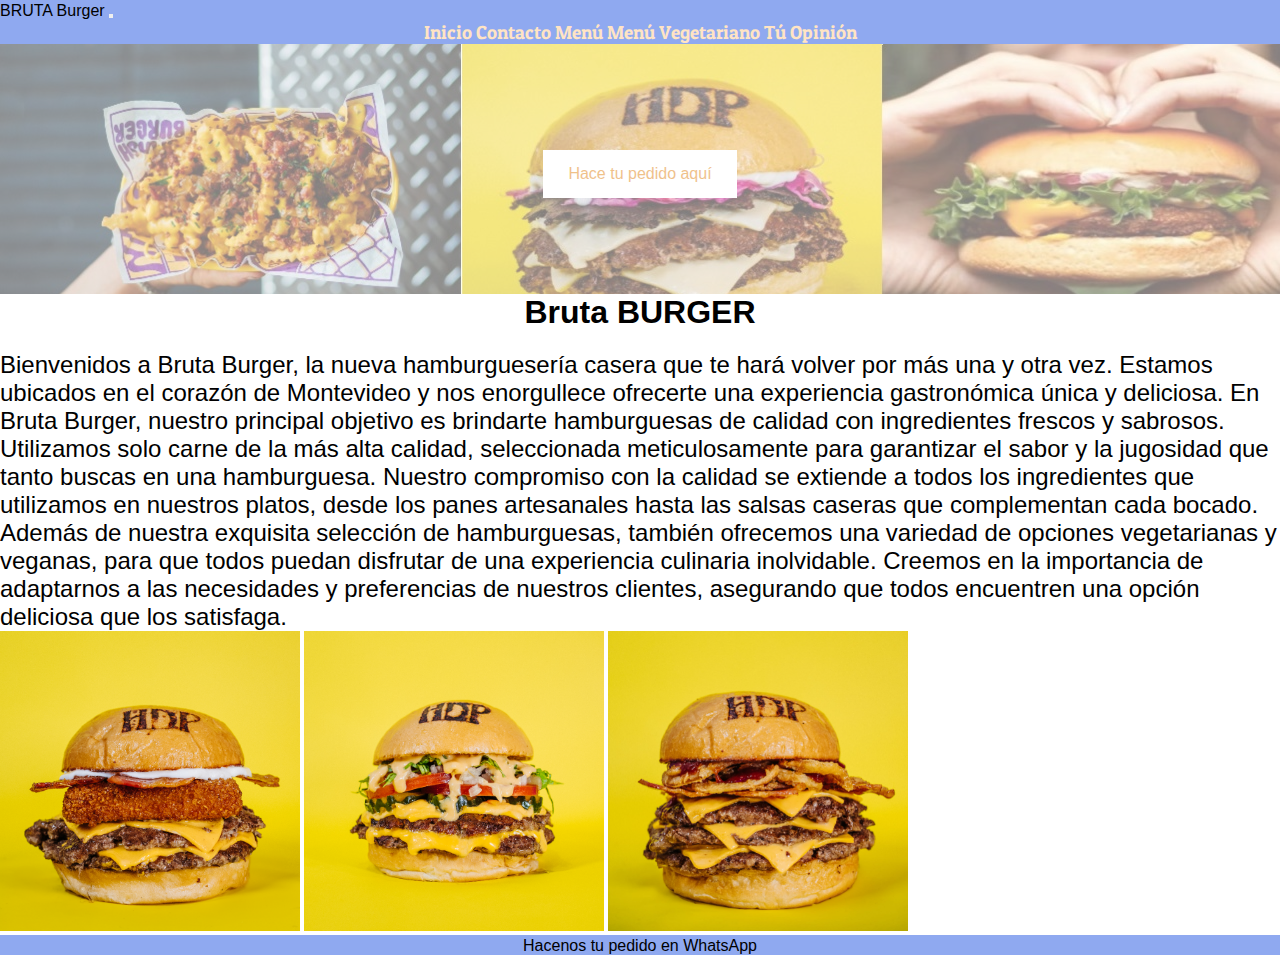
<file: index.html>
<!DOCTYPE html>
<html lang="es">
  <head>
    <meta charset="UTF-8" />
    <meta name="viewport" content="width=device-width, initial-scale=1.0" />
    <title>Inicio - Burta Burger</title>
    <!--BOOT LINK-->
    <link href="https://cdn.jsdelivr.net/npm/bootstrap@5.3.2/dist/css/bootstrap.min.css" rel="stylesheet" integrity="sha384-T3c6CoIi6uLrA9TneNEoa7RxnatzjcDSCmG1MXxSR1GAsXEV/Dwwykc2MPK8M2HN" crossorigin="anonymous"/>
    <!--CSS LINK-->
    <link rel="stylesheet" href="../css/estilo.css">
    <meta name="description" content="En nuestra hamburguesería casera encontrarás sabores únicos y smash hamburguesas preparadas con ingredientes frescos y de calidad. ¡Ven y disfruta de la mejor comida rápida hecha con amor y pasión por la gastronomía">
    <meta name="keywords" content="hamburguesa smash caliadad precio carne vegetariana papas cambos rico">
  </head>
  <body class="container">
    <header>
        <nav class="navbar navbar-expand-lg encabezado">
            <div class="container-fluid">
              <a class="navbar-brand" href="#">BRUTA Burger</a>
              <button class="navbar-toggler" type="button" data-bs-toggle="collapse" data-bs-target="#navbarNav" aria-controls="navbarNav" aria-expanded="false" aria-label="Toggle navigation">
                <span class="navbar-toggler-icon"></span>
              </button>
              <div class="collapse navbar-collapse" id="navbarNav">
                <ul class="navbar-nav ms-auto menuNav">
                  <li class="nav-item"><a class="nav-link active" aria-current="page" href="../index.html">Inicio</a></li>
                  <li class="nav-item"><a class="nav-link" href="paginas/contacto.html">Contacto</a></li>
                  <li class="nav-item"><a class="nav-link" href="paginas/menu.html">Menú</a></li>
                  <li class="nav-item"><a class="nav-link" href="paginas/vegetariano.html">Menú Vegetariano</a></li>
                  <li class="nav-item"><a class="nav-link" href="paginas/opinion.html">Tú Opinión</a>
                  </li>
                </ul>
              </div>
            </div>
          </nav>
    </header>
    <section class="banner">
      <a class="button" href="https://w.app/brutaBURGER">Hace tu pedido aquí</a>
    </section>
    <section class="text-center">
      <h1>Bruta BURGER</h1>
      <br />
      <p>
        Bienvenidos a Bruta Burger, la nueva hamburguesería casera que te hará
        volver por más una y otra vez. Estamos ubicados en el corazón de
        Montevideo y nos enorgullece ofrecerte una experiencia gastronómica
        única y deliciosa.
        En Bruta Burger, nuestro principal objetivo es brindarte hamburguesas de
        calidad con ingredientes frescos y sabrosos. Utilizamos solo carne de la
        más alta calidad, seleccionada meticulosamente para garantizar el sabor
        y la jugosidad que tanto buscas en una hamburguesa. Nuestro compromiso
        con la calidad se extiende a todos los ingredientes que utilizamos en
        nuestros platos, desde los panes artesanales hasta las salsas caseras
        que complementan cada bocado.
      
        Además de nuestra exquisita selección de hamburguesas, también ofrecemos
        una variedad de opciones vegetarianas y veganas, para que todos puedan
        disfrutar de una experiencia culinaria inolvidable. Creemos en la
        importancia de adaptarnos a las necesidades y preferencias de nuestros
        clientes, asegurando que todos encuentren una opción deliciosa que los
        satisfaga.
        
      </p>
    </section>
    <div class="text-center">
      <img class="imgBurger img-fluid" src="../assets/img/b1.blob" alt="Hamburguesa con medallon de provolone" />
      <img class="imgBurger img-fluid" src="../assets/img/b2" alt="Hamburguesa casera con cheddar y vegetales" />
      <img class="imgBurger img-fluid" src="../assets/img/b3.blob" alt="Hamburguesa con cheddar, panceta y cebolla crispy" />
    </div>

    <footer>
      <a href="https://w.app/brutaBURGER">Hacenos tu pedido en WhatsApp</a>
    </footer>

    <script src="https://cdn.jsdelivr.net/npm/bootstrap@5.3.2/dist/js/bootstrap.bundle.min.js"
      integrity="sha384-C6RzsynM9kWDrMNeT87bh95OGNyZPhcTNXj1NW7RuBCsyN/o0jlpcV8Qyq46cDfL"
      crossorigin="anonymous"></script>
  </body>
</html>
</file>
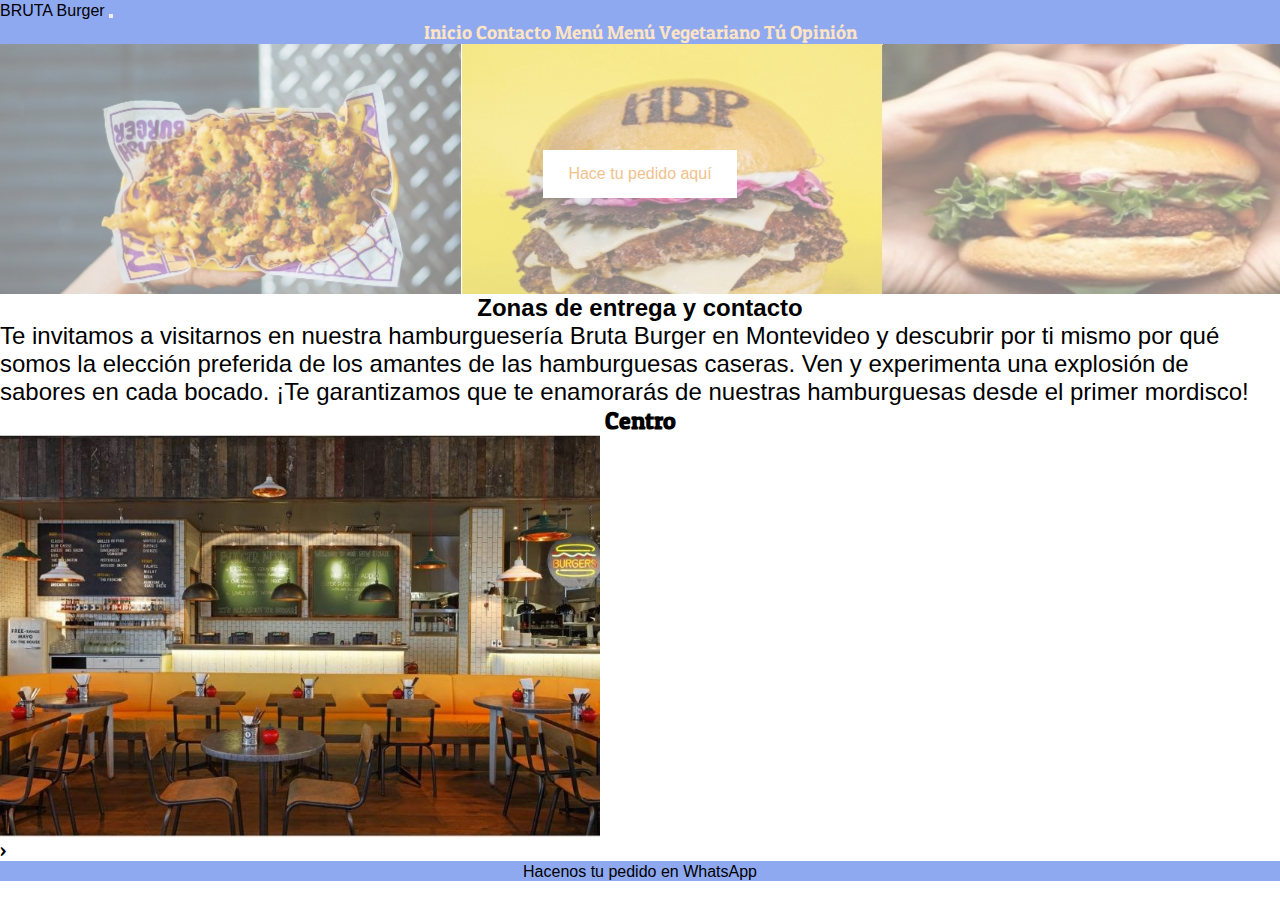
<file: paginas/contacto.html>
<!DOCTYPE html>
<html lang="es">
  <head>
    <meta charset="UTF-8" />
    <meta name="viewport" content="width=device-width, initial-scale=1.0" />
    <title>Contacto - Burta Burger</title>
    <!--BOOT LINK-->
    <link href="https://cdn.jsdelivr.net/npm/bootstrap@5.3.2/dist/css/bootstrap.min.css" rel="stylesheet" integrity="sha384-T3c6CoIi6uLrA9TneNEoa7RxnatzjcDSCmG1MXxSR1GAsXEV/Dwwykc2MPK8M2HN" crossorigin="anonymous"/>
    <!--CSS LINK-->
    <link rel="stylesheet" href="../css/estilo.css">
    <meta name="description" content="Hamburguesria casera ubicada en el centro con delivery en todo montevideo. Podes encontrarnos en pedido ya si estas en la zona o por whatsapp">
    <meta name="keywords" content="hamburguesa smash caliadad precio carne vegetariana papas cambos rico">
  </head>
  <body class="container">
    <header>
        <nav class="navbar navbar-expand-lg encabezado">
            <div class="container-fluid">
              <a class="navbar-brand" href="#">BRUTA Burger</a>
              <button class="navbar-toggler" type="button" data-bs-toggle="collapse" data-bs-target="#navbarNav" aria-controls="navbarNav" aria-expanded="false" aria-label="Toggle navigation">
                <span class="navbar-toggler-icon"></span>
              </button>
              <div class="collapse navbar-collapse" id="navbarNav">
                <ul class="navbar-nav ms-auto menuNav">
                  <li class="nav-item"><a class="nav-link active" aria-current="page" href="../index.html">Inicio</a></li>
                  <li class="nav-item"><a class="nav-link" href="contacto.html">Contacto</a></li>
                  <li class="nav-item"><a class="nav-link" href="menu.html">Menú</a></li>
                  <li class="nav-item"><a class="nav-link" href="vegetariano.html">Menú Vegetariano</a></li>
                  <li class="nav-item"><a class="nav-link" href="opinion.html">Tú Opinión</a>
                  </li>
                </ul>
              </div>
            </div>
          </nav>
    </header>
    <section class="banner">
      <a class="button" href="https://w.app/brutaBURGER">Hace tu pedido aquí</a>
    </section>
    <section class="text-center">
      <main>
        <h2>Zonas de entrega y contacto</h2>
        <p>
          Te invitamos a visitarnos en nuestra hamburguesería Bruta Burger en
          Montevideo y descubrir por ti mismo por qué somos la elección
          preferida de los amantes de las hamburguesas caseras. Ven y
          experimenta una explosión de sabores en cada bocado. ¡Te garantizamos
          que te enamorarás de nuestras hamburguesas desde el primer mordisco!
        </p>

        <h3>Centro</h3>
        <div class="row">
            <div class="col-xl-6 col-md-6 col-sm-12">
              <img
                class="localCentro img-fluid"
                src="../assets/img/localCentro.jpeg"
                alt="localCentro"
              />
            </div>
            <div class="col-xl-6 col-md-6 col-sm-12">>
              <iframe
                class="maps img-fluid "
                src="https://www.google.com/maps/embed?pb=!1m18!1m12!1m3!1d13087.723002788382!2d-56.1933575529175!3d-34.90818730560714!2m3!1f0!2f0!3f0!3m2!1i1024!2i768!4f13.1!3m3!1m2!1s0x959f81d2e8bc682d%3A0x2df66f29b1cbea54!2sJulio%20Herrera%20y%20Obes%201246%2C%2011100%20Montevideo%2C%20Departamento%20de%20Montevideo!5e0!3m2!1ses-419!2suy!4v1698102102497!5m2!1ses-419!2suy"
                width="1000"
                height="10"
                style="border: 1000px"
                allowfullscreen="maps"
                loading="lazy"
                referrerpolicy="no-referrer-when-downgrade"
              ></iframe>
            </div>
          </tr>
        </div>
      </main>
    </section>

    <footer>
      <a href="https://w.app/brutaBURGER">Hacenos tu pedido en WhatsApp</a>
    </footer>
    <script src="https://cdn.jsdelivr.net/npm/bootstrap@5.3.2/dist/js/bootstrap.bundle.min.js" integrity="sha384-C6RzsynM9kWDrMNeT87bh95OGNyZPhcTNXj1NW7RuBCsyN/o0jlpcV8Qyq46cDfL" crossorigin="anonymous"></script>
  </body>
</html>
</file>
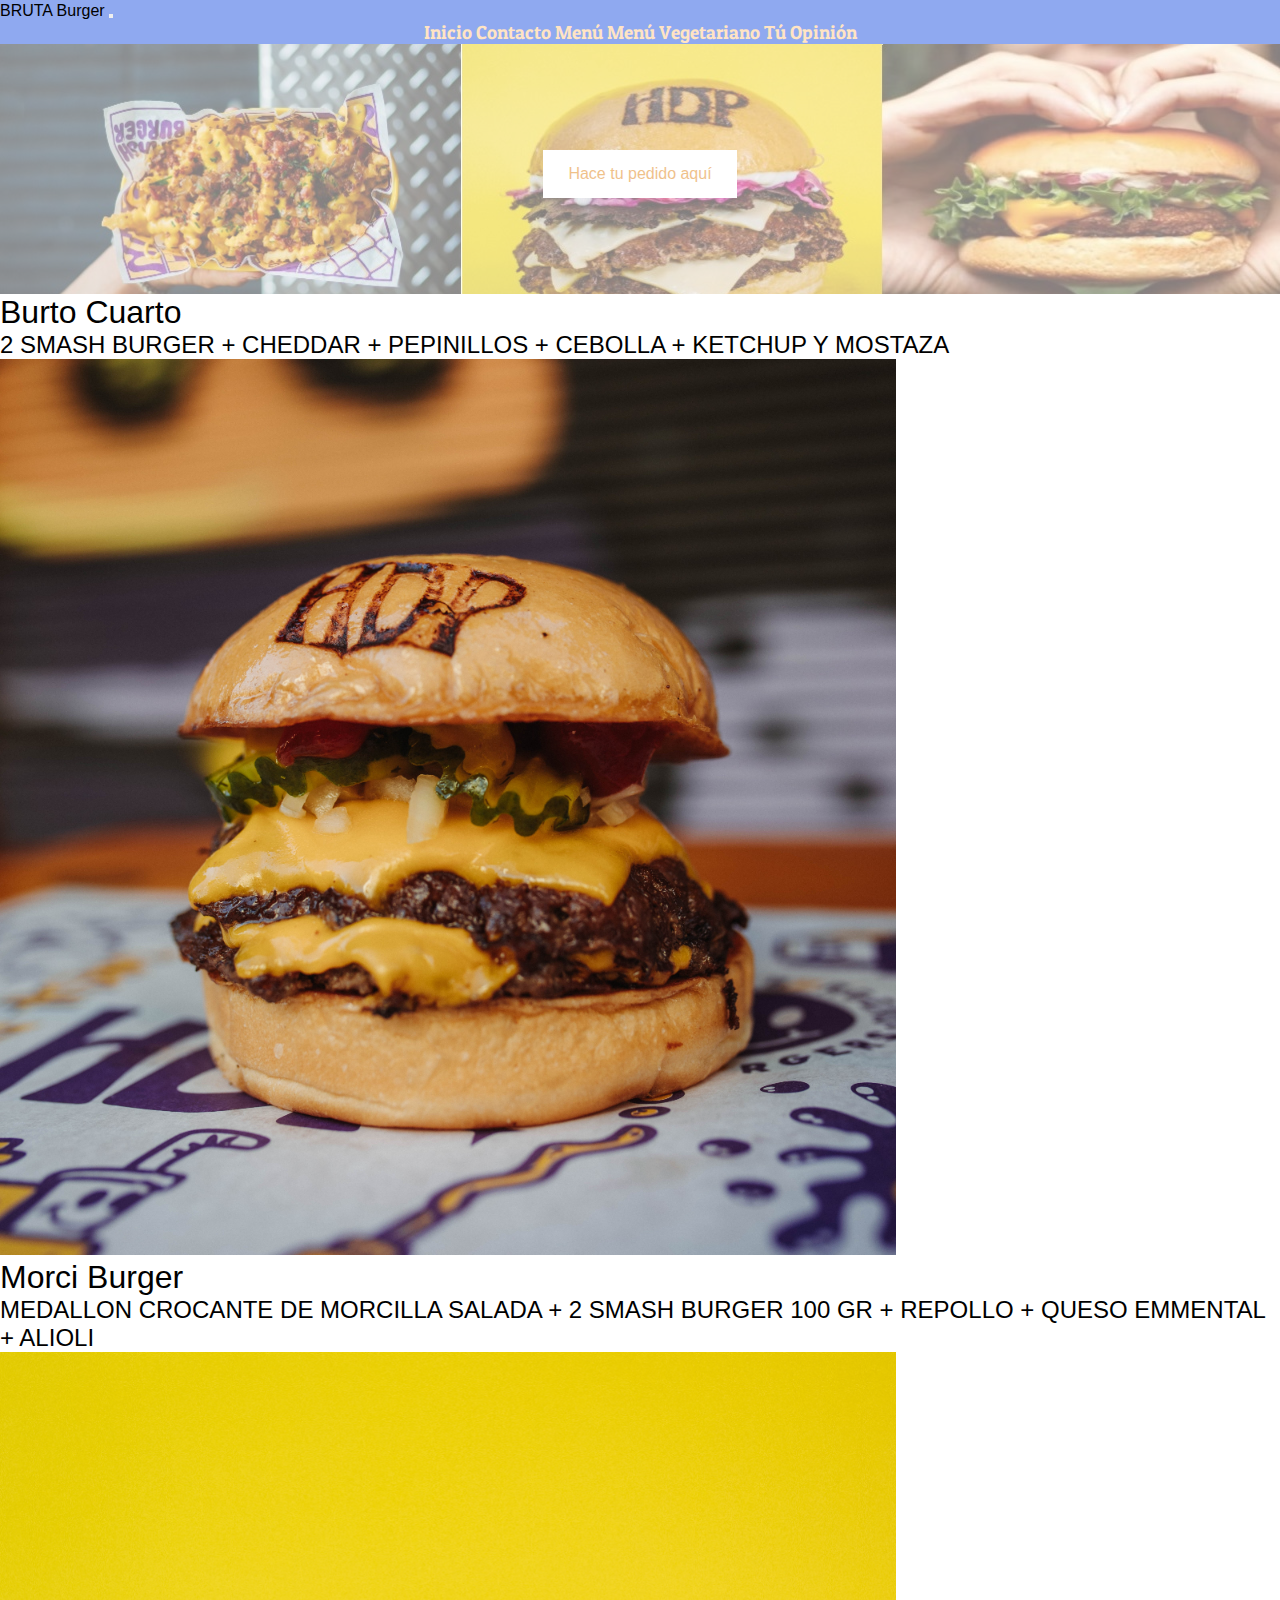
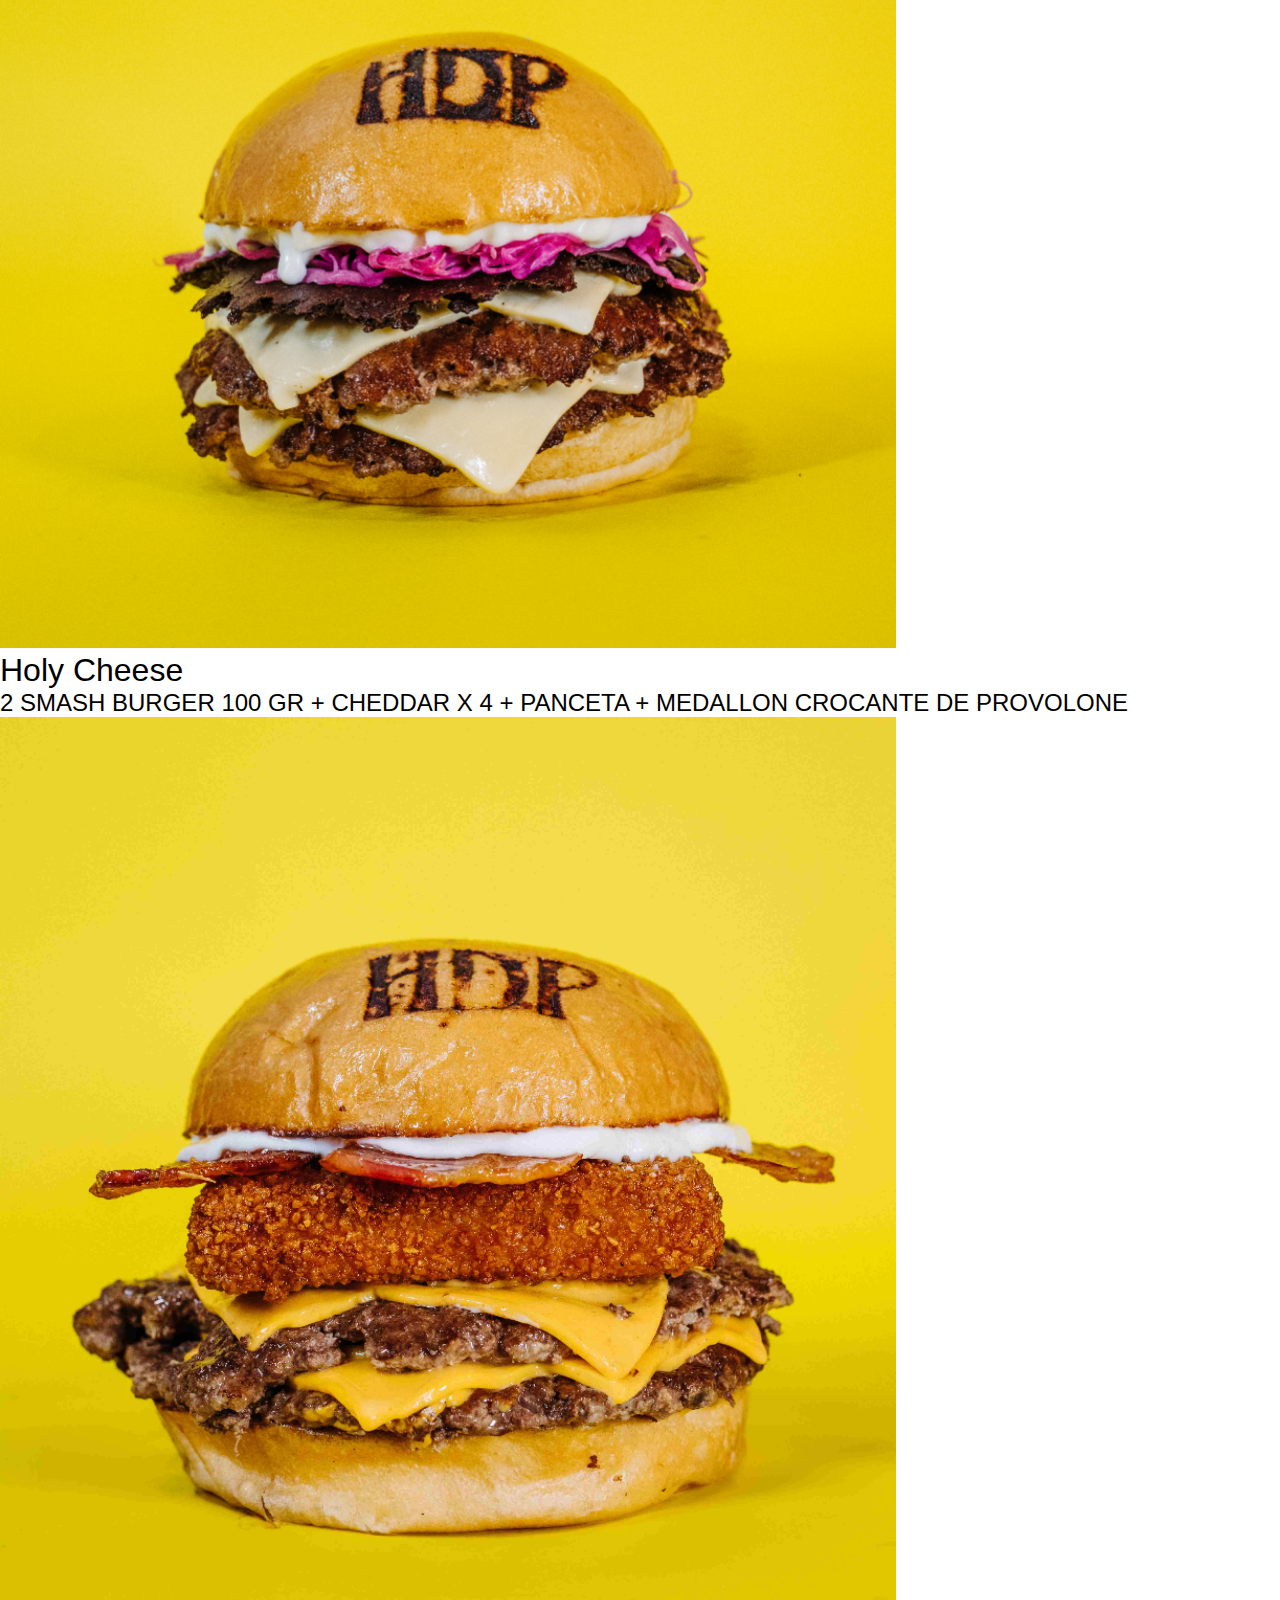
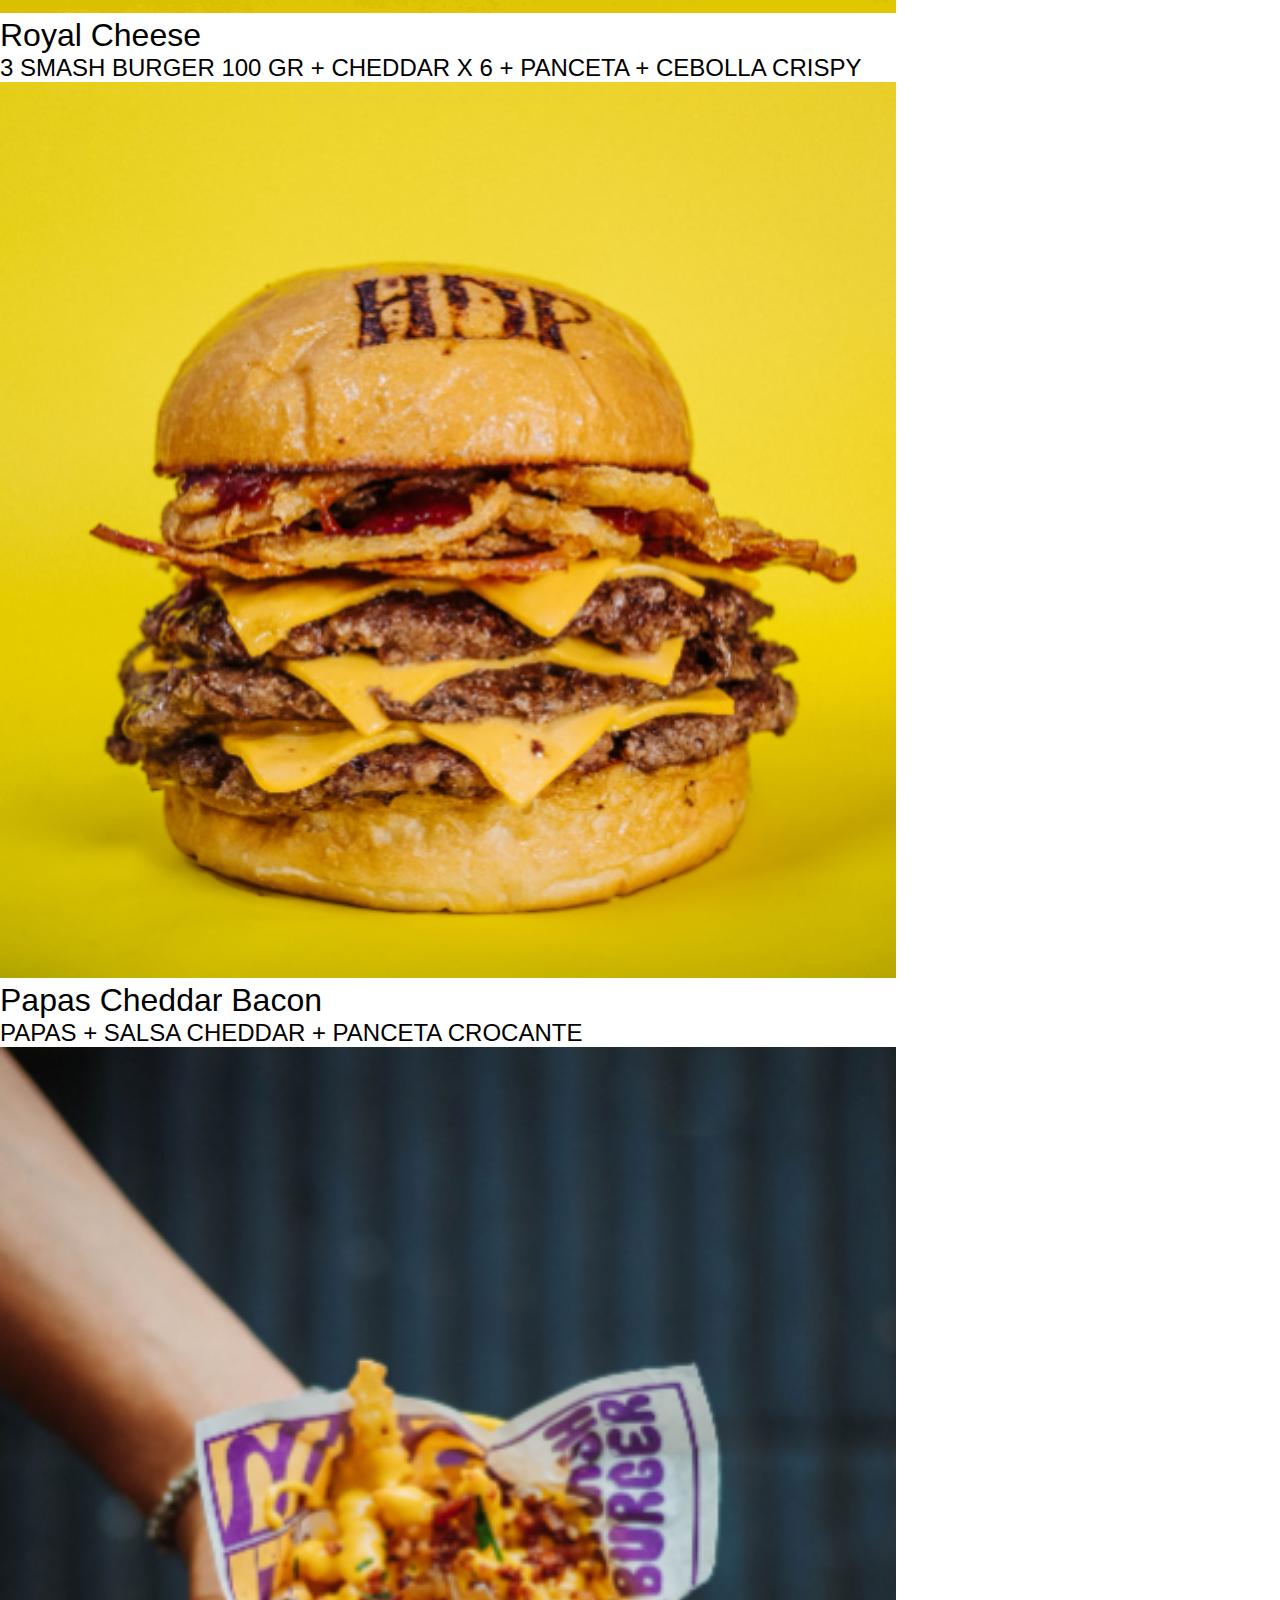
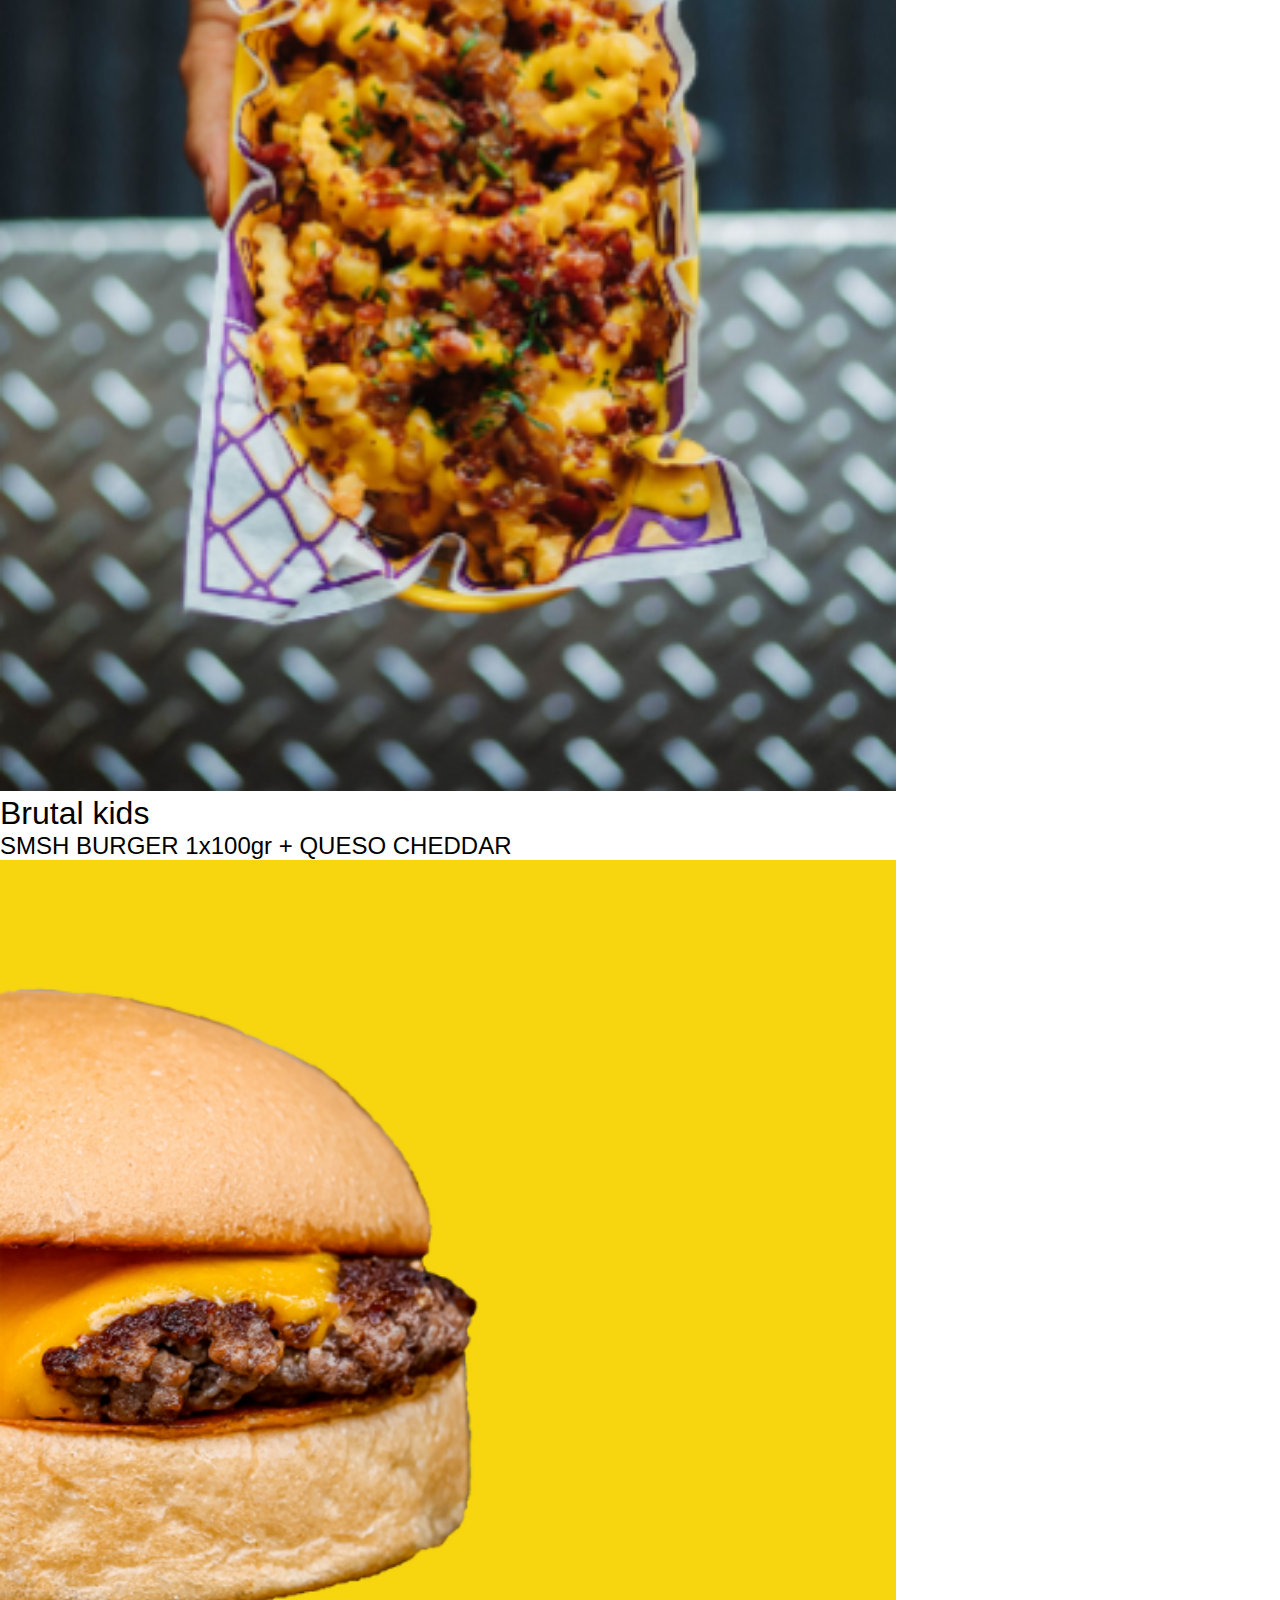
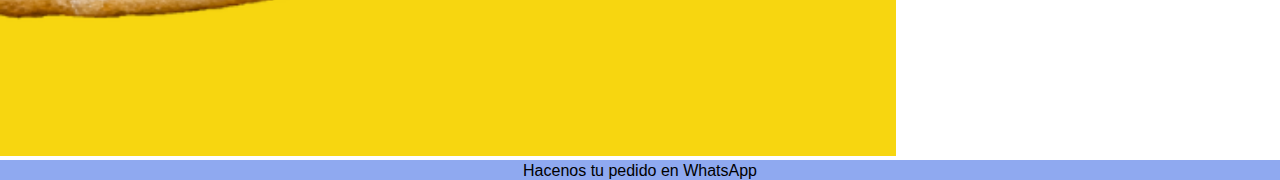
<file: paginas/menu.html>
<!DOCTYPE html>
<html lang="es">
  <head>
    <meta charset="UTF-8" />
    <meta name="viewport" content="width=device-width, initial-scale=1.0" />
    <title>Menú - Burta Burger</title>
    <!--BOOT LINK-->
    <link href="https://cdn.jsdelivr.net/npm/bootstrap@5.3.2/dist/css/bootstrap.min.css" rel="stylesheet" integrity="sha384-T3c6CoIi6uLrA9TneNEoa7RxnatzjcDSCmG1MXxSR1GAsXEV/Dwwykc2MPK8M2HN" crossorigin="anonymous"/>
    <!--CSS LINK-->
    <link rel="stylesheet" href="../css/estilo.css">
    <meta name="description" content="Hamburguesas smash caseras, papas frtias y ensaladas y menú infantil para qeu toda la familia disfrute de los sabores de la cocina uruguaya">
    <meta name="keywords" content="hamburguesa smash caliadad precio carne vegetariana papas cambos rico">
  </head>
  <body class="container">
    <header>
        <nav class="navbar navbar-expand-lg encabezado">
            <div class="container-fluid">
              <a class="navbar-brand" href="#">BRUTA Burger</a>
              <button class="navbar-toggler" type="button" data-bs-toggle="collapse" data-bs-target="#navbarNav" aria-controls="navbarNav" aria-expanded="false" aria-label="Toggle navigation">
                <span class="navbar-toggler-icon"></span>
              </button>
              <div class="collapse navbar-collapse" id="navbarNav">
                <ul class="navbar-nav ms-auto menuNav">
                  <li class="nav-item"><a class="nav-link active" aria-current="page" href="../index.html">Inicio</a></li>
                  <li class="nav-item"><a class="nav-link" href="contacto.html">Contacto</a></li>
                  <li class="nav-item"><a class="nav-link" href="menu.html">Menú</a></li>
                  <li class="nav-item"><a class="nav-link" href="vegetariano.html">Menú Vegetariano</a></li>
                  <li class="nav-item"><a class="nav-link" href="opinion.html">Tú Opinión</a>
                  </li>
                </ul>
              </div>
            </div>
          </nav>
    </header>
    <section class="banner">
      <a class="button" href="https://w.app/brutaBURGER">Hace tu pedido aquí</a>
    </section>
    
    <div class="row">
      <div class="col-xl-4 col-md-6 col-sm-12 text-center"><p class="nombre">Burto Cuarto</p></div>
      <div class="col-xl-4 col-md-6 col-sm-12 text-center"><p class="descripcion">2 SMASH BURGER + CHEDDAR + PEPINILLOS + CEBOLLA + KETCHUP Y MOSTAZA</p></div>
      <div class="col-xl-4 col-md-12 col-sm-12 text-center"><img class="imgMenu" src="../assets/img/cuarto.blob" alt="Cuarto"/></div>
    </div>

    <div class="row">
      <div class="col-xl-4 col-md-6 col-sm-12 text-center"><p class="nombre">Morci Burger</p></div>
      <div class="col-xl-4 col-md-6 col-sm-12 text-center"><p class="descripcion">MEDALLON CROCANTE DE MORCILLA SALADA + 2 SMASH BURGER 100 GR + REPOLLO + QUESO EMMENTAL + ALIOLI</p></div>
      <div class="col-xl-4 col-md-12 col-sm-12 text-center"><img class="imgMenu" src="../assets/img/morci.blob" alt="Morci Burger"/></div>
    </div>

    <div class="row">
      <div class="col-xl-4 col-md-6 col-sm-12 text-center"><p class="nombre">Holy Cheese</p></div>
      <div class="col-xl-4 col-md-6 col-sm-12 text-center"><p class="descripcion">2 SMASH BURGER 100 GR + CHEDDAR X 4 + PANCETA + MEDALLON CROCANTE DE PROVOLONE</p></div>
      <div class="col-xl-4 col-md-6 col-sm-12 text-center"><img class="imgMenu" src="../assets/img/holy.blob" alt="Holy Cheese Burger"/></div>
    </div>

    <div class="row">
      <div class="col-xl-4 col-md-6 col-sm-12 text-center"><p class="nombre">Royal Cheese</p></div>
      <div class="col-xl-4 col-md-6 col-sm-12 text-center"><p class="descripcion">3 SMASH BURGER 100 GR + CHEDDAR X 6 + PANCETA + CEBOLLA CRISPY</p></div>
      <div class="col-xl-4 col-md-6 col-sm-12 text-center"><img class="imgMenu" src="../assets/img/royal.blob" alt="Royal Cheese Burger"/></div>
    </div>

    <div class="row">
      <div class="col-xl-4 col-md-6 col-sm-12 text-center"><p class="nombre">Papas Cheddar Bacon</p></div>
      <div class="col-xl-4 col-md-6 col-sm-12 text-center"><p class="descripcion">PAPAS + SALSA CHEDDAR + PANCETA CROCANTE</p></div>
      <div class="col-xl-4 col-md-6 col-sm-12 text-center"><img class="imgMenu" src="../assets/img/bacon.blob" alt="Papas Bacon"/></div>
    </div>

    <div class="row">
      <div class="col-xl-4 col-md-6 col-sm-12 text-center"><p class="nombre">Brutal kids</p></div>
      <div class="col-xl-4 col-md-6 col-sm-12 text-center"><p class="descripcion">SMSH BURGER 1x100gr + QUESO CHEDDAR</p></div>
      <div class="col-xl-4 col-md-6 col-sm-12 text-center"><img class="imgMenu" src="../assets/img/kid.blob" alt="Brutal Kids"/></div>
    </div>
  <footer>
    <a href="https://w.app/brutaBURGER">Hacenos tu pedido en WhatsApp</a>
  </footer>
  <script src="https://cdn.jsdelivr.net/npm/bootstrap@5.3.2/dist/js/bootstrap.bundle.min.js" integrity="sha384-C6RzsynM9kWDrMNeT87bh95OGNyZPhcTNXj1NW7RuBCsyN/o0jlpcV8Qyq46cDfL" crossorigin="anonymous"></script>
  </body>
</html>
</file>
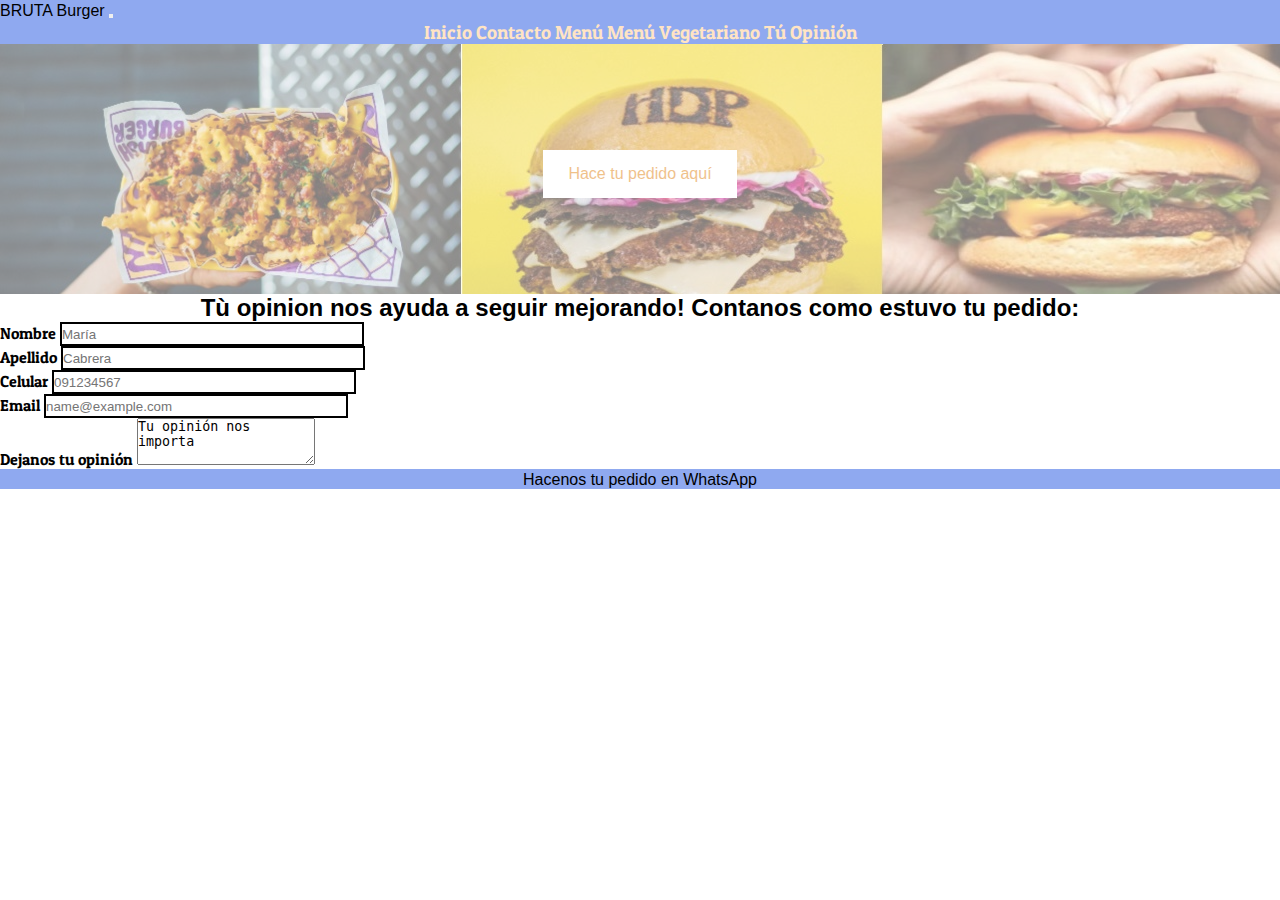
<file: paginas/opinion.html>
<!DOCTYPE html>
<html lang="es">
  <head>
    <meta charset="UTF-8" />
    <meta name="viewport" content="width=device-width, initial-scale=1.0" />
    <title>Tú Opinión - Burta Burger</title>
    <!--BOOT LINK-->
    <link href="https://cdn.jsdelivr.net/npm/bootstrap@5.3.2/dist/css/bootstrap.min.css" rel="stylesheet" integrity="sha384-T3c6CoIi6uLrA9TneNEoa7RxnatzjcDSCmG1MXxSR1GAsXEV/Dwwykc2MPK8M2HN" crossorigin="anonymous"/>
    <!--CSS LINK-->
    <link rel="stylesheet" href="../css/estilo.css">
    <meta name="description" content="En Burta burguer nos importa tú opnion, para seguir brindadno la calidad de siempre">
    <meta name="keywords" content="hamburguesa smash caliadad precio carne vegetariana papas cambos rico">
  </head>
  <body class="container">
    <header>
        <nav class="navbar navbar-expand-lg encabezado">
            <div class="container-fluid">
              <a class="navbar-brand" href="#">BRUTA Burger</a>
              <button class="navbar-toggler" type="button" data-bs-toggle="collapse" data-bs-target="#navbarNav" aria-controls="navbarNav" aria-expanded="false" aria-label="Toggle navigation">
                <span class="navbar-toggler-icon"></span>
              </button>
              <div class="collapse navbar-collapse" id="navbarNav">
                <ul class="navbar-nav ms-auto menuNav">
                  <li class="nav-item"><a class="nav-link active" aria-current="page" href="../index.html">Inicio</a></li>
                  <li class="nav-item"><a class="nav-link" href="contacto.html">Contacto</a></li>
                  <li class="nav-item"><a class="nav-link" href="menu.html">Menú</a></li>
                  <li class="nav-item"><a class="nav-link" href="vegetariano.html">Menú Vegetariano</a></li>
                  <li class="nav-item"><a class="nav-link" href="opinion.html">Tú Opinión</a>
                  </li>
                </ul>
              </div>
            </div>
          </nav>
    </header>
    <section class="banner">
      <a class="button" href="https://w.app/brutaBURGER">Hace tu pedido aquí</a>
    </section>
    <main>
      <h2>
        Tù opinion nos ayuda a seguir mejorando!
        Contanos como estuvo tu pedido:
      </h2>
      <div class="mb-3">
        <label for="exampleFormControlInput1" class="form-label">Nombre </label>
        <input type="text" class="form-control" id="exampleFormControlInput1" placeholder="María">
      </div>
      <div class="mb-3">
        <label for="exampleFormControlInput1" class="form-label">Apellido</label>
        <input type="text" class="form-control" id="exampleFormControlInput1" placeholder="Cabrera">
      </div>
      <div class="mb-3">
        <label for="exampleFormControlInput1" class="form-label">Celular</label>
        <input type="number" class="form-control" id="exampleFormControlInput1" placeholder="091234567">
      </div>
      <div class="mb-3">
        <label for="exampleFormControlInput1" class="form-label">Email</label>
        <input type="email" class="form-control" id="exampleFormControlInput1" placeholder="name@example.com">
      </div>
      <div class="mb-3">
        <label for="exampleFormControlTextarea1" class="form-label">Dejanos tu opinión</label>
        <textarea class="form-control" id="exampleFormControlTextarea1" rows="3">Tu opinión nos importa</textarea>
      </div>

  <footer>
    <a href="https://w.app/brutaBURGER">Hacenos tu pedido en WhatsApp</a>
  </footer>
  <script src="https://cdn.jsdelivr.net/npm/bootstrap@5.3.2/dist/js/bootstrap.bundle.min.js" integrity="sha384-C6RzsynM9kWDrMNeT87bh95OGNyZPhcTNXj1NW7RuBCsyN/o0jlpcV8Qyq46cDfL" crossorigin="anonymous"></script>
 </body>
 </html>
</file>
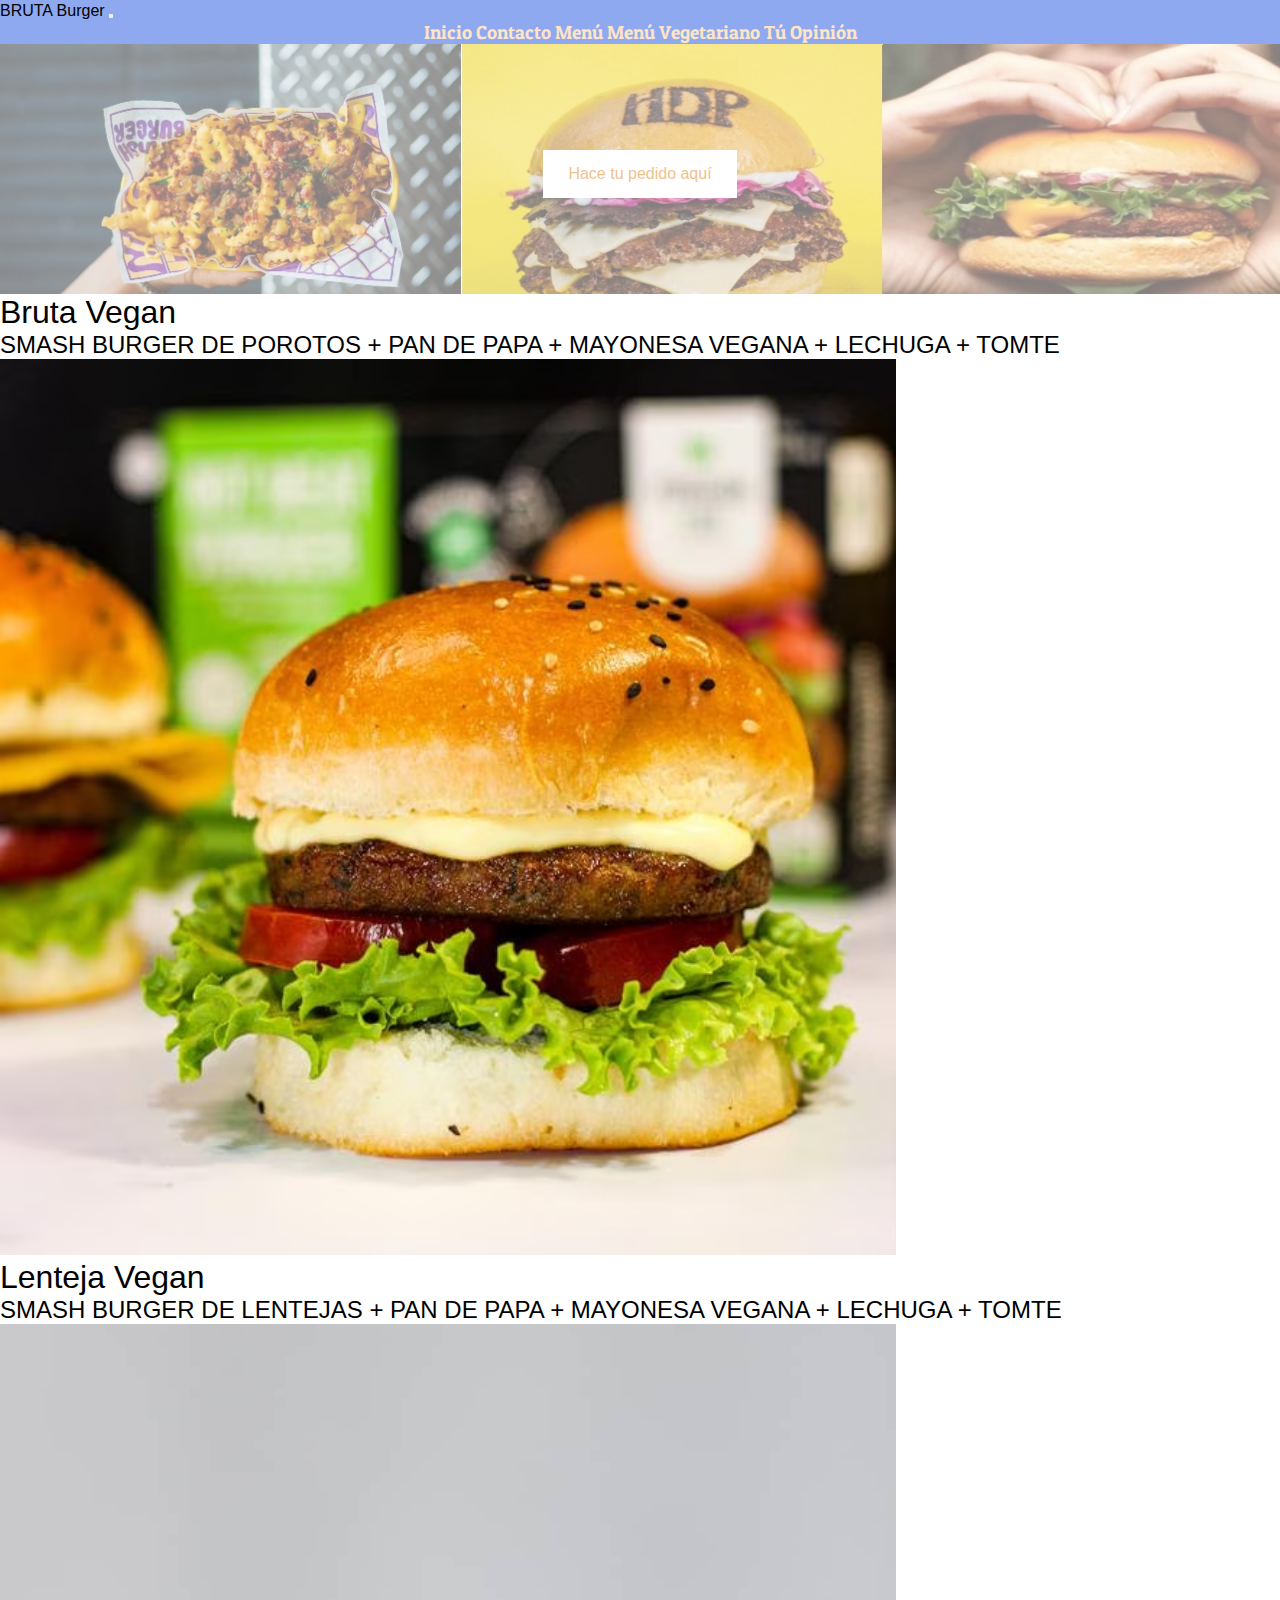
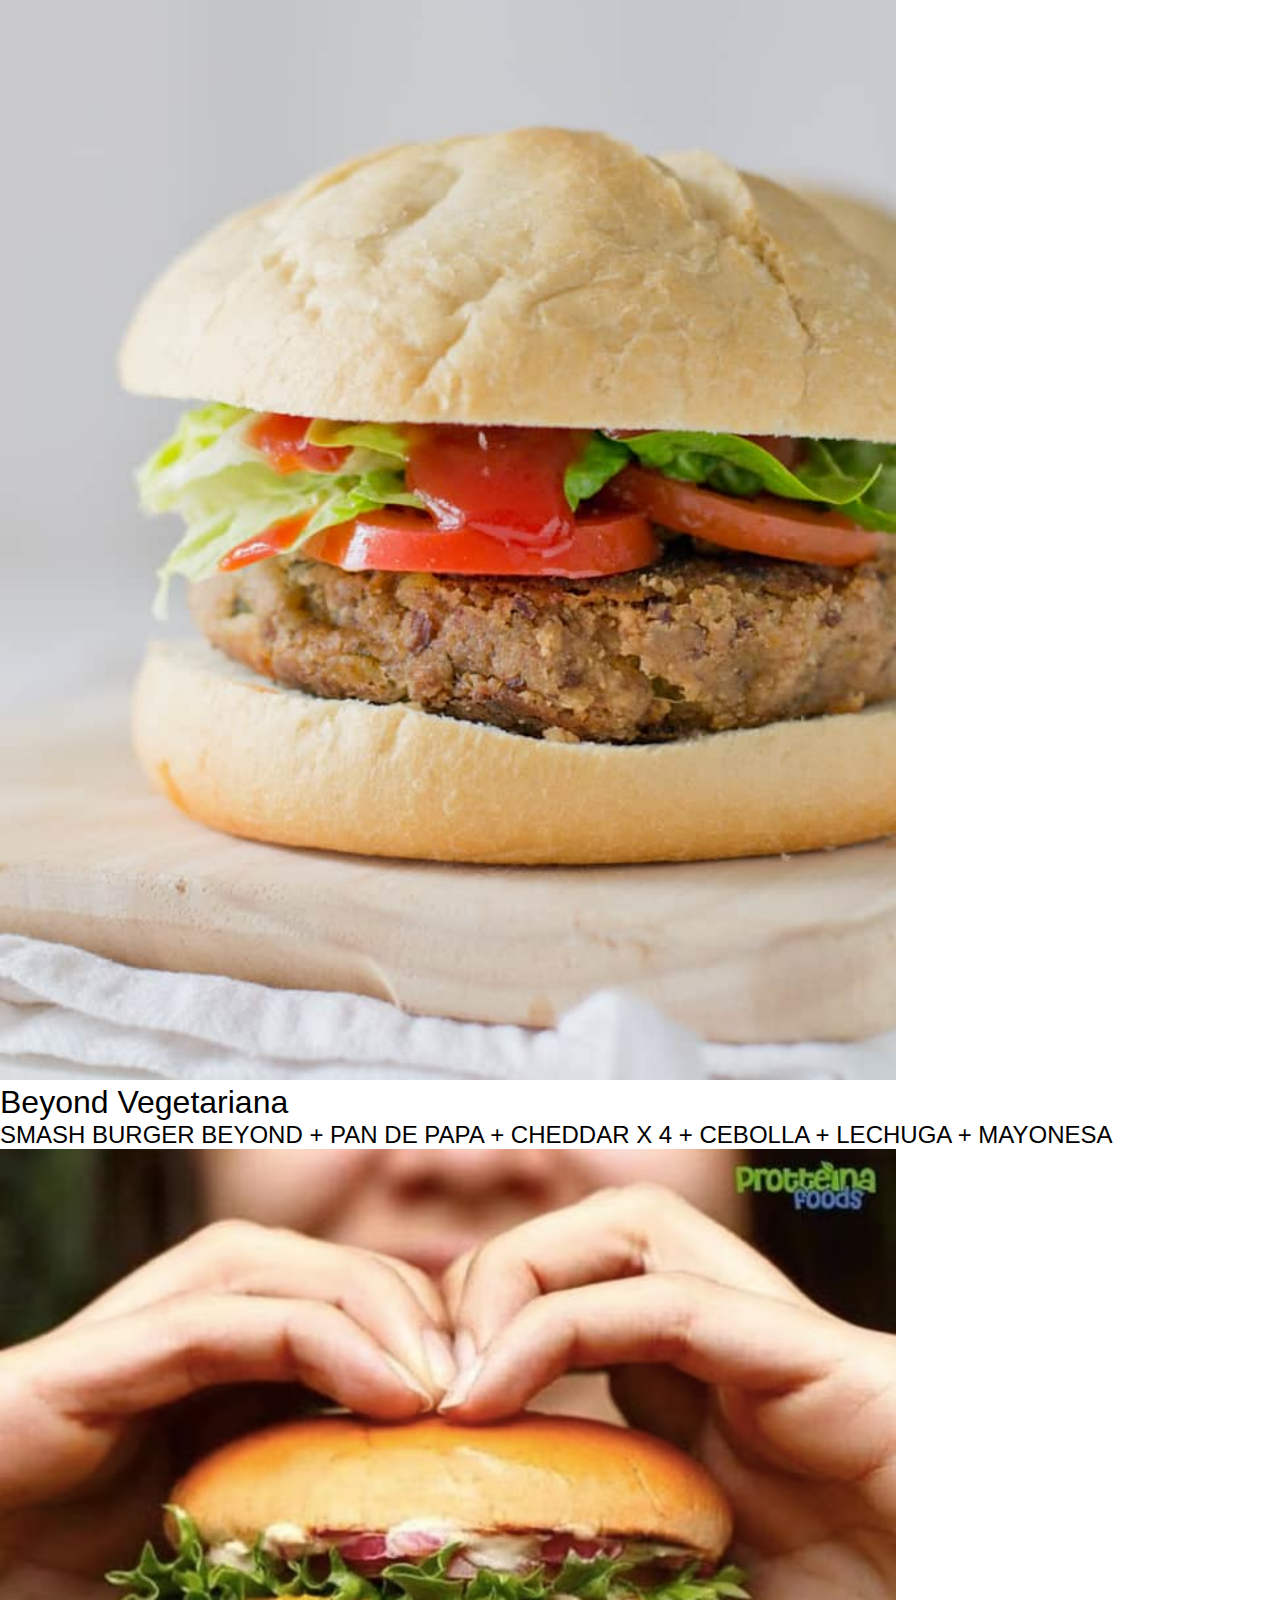
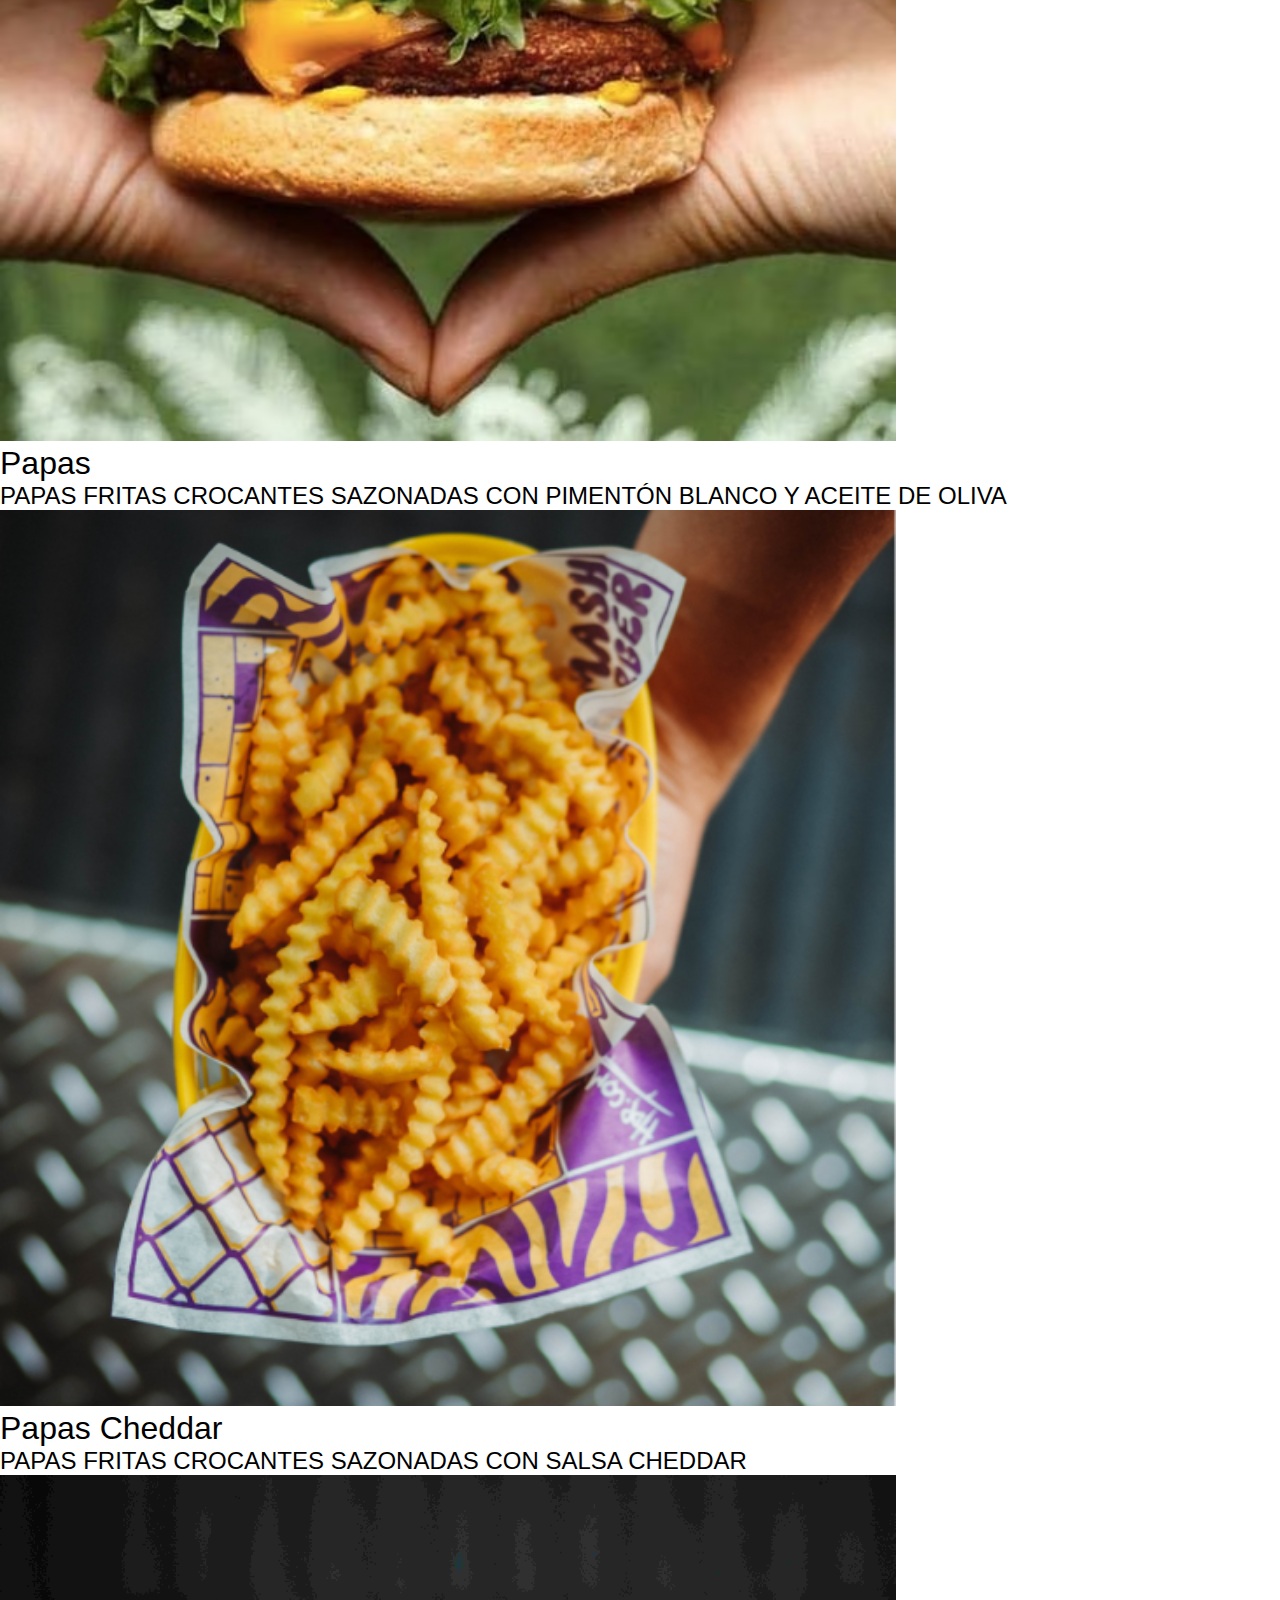
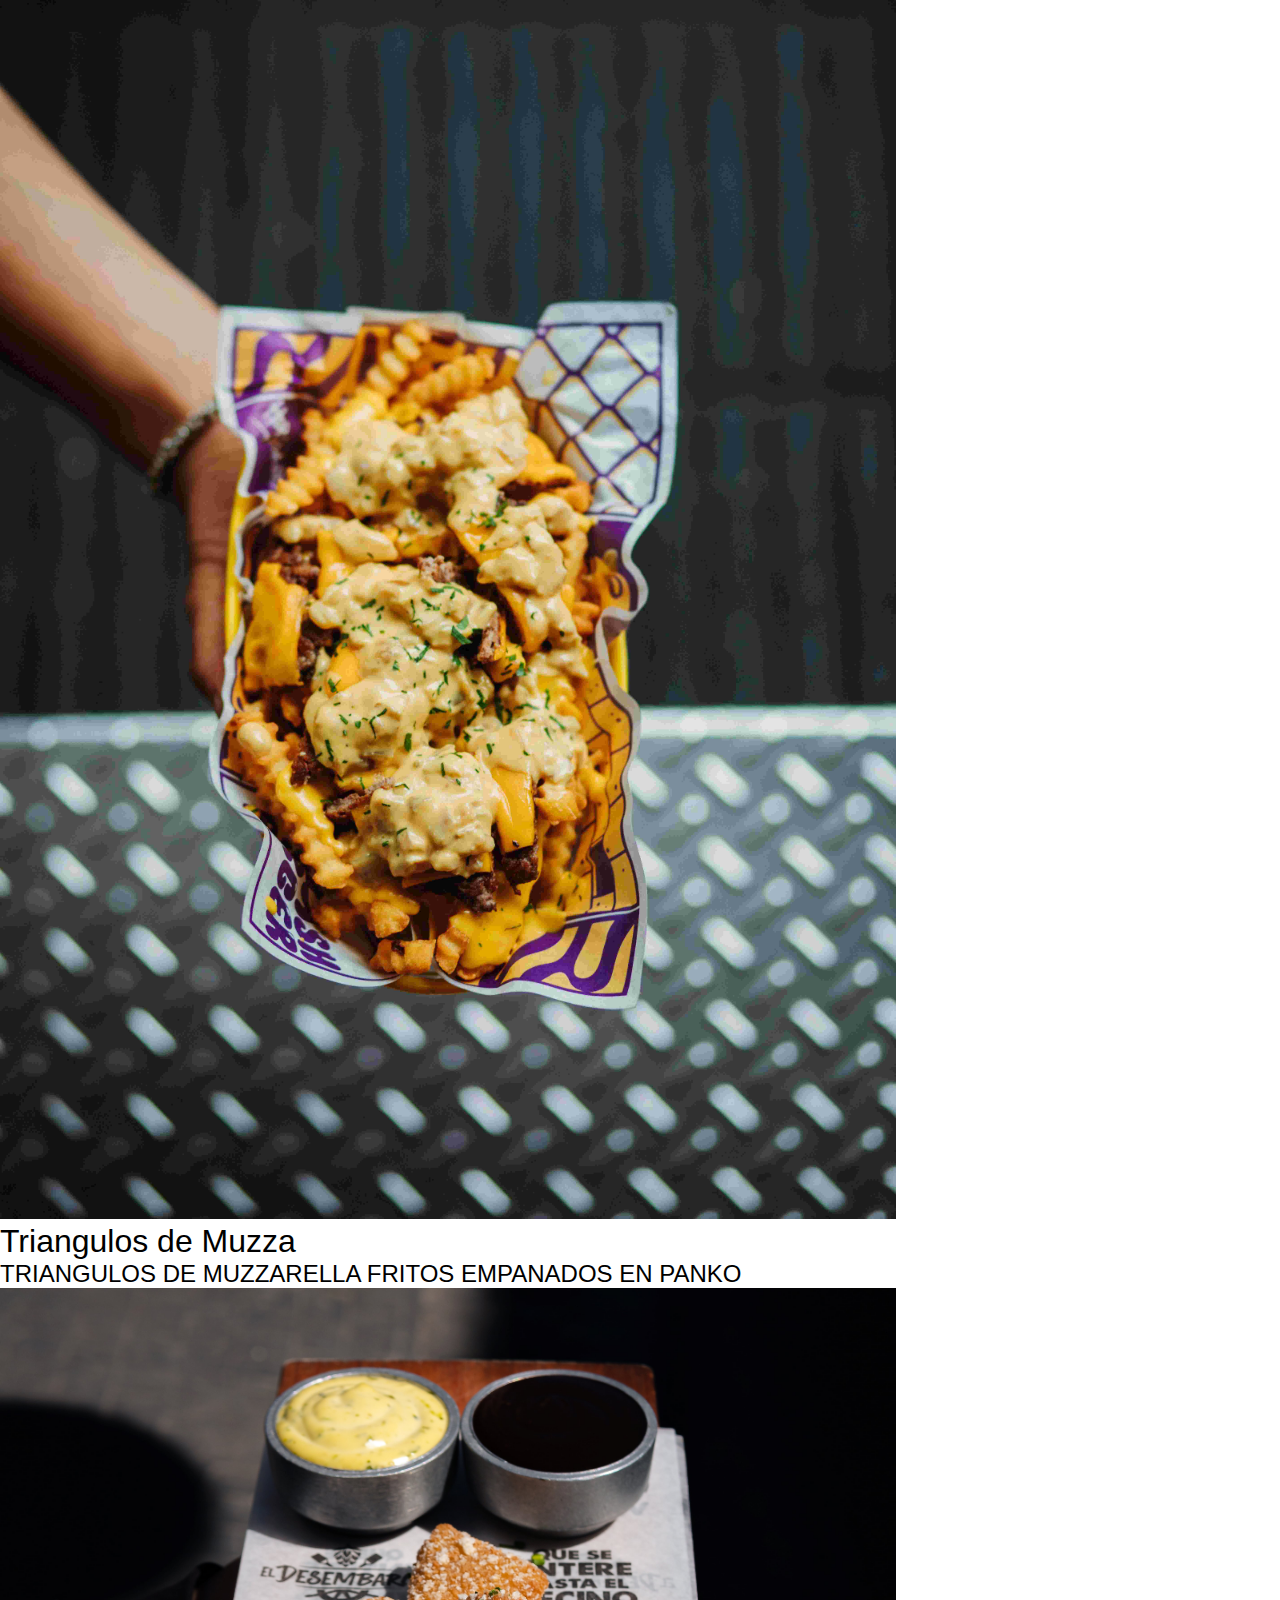
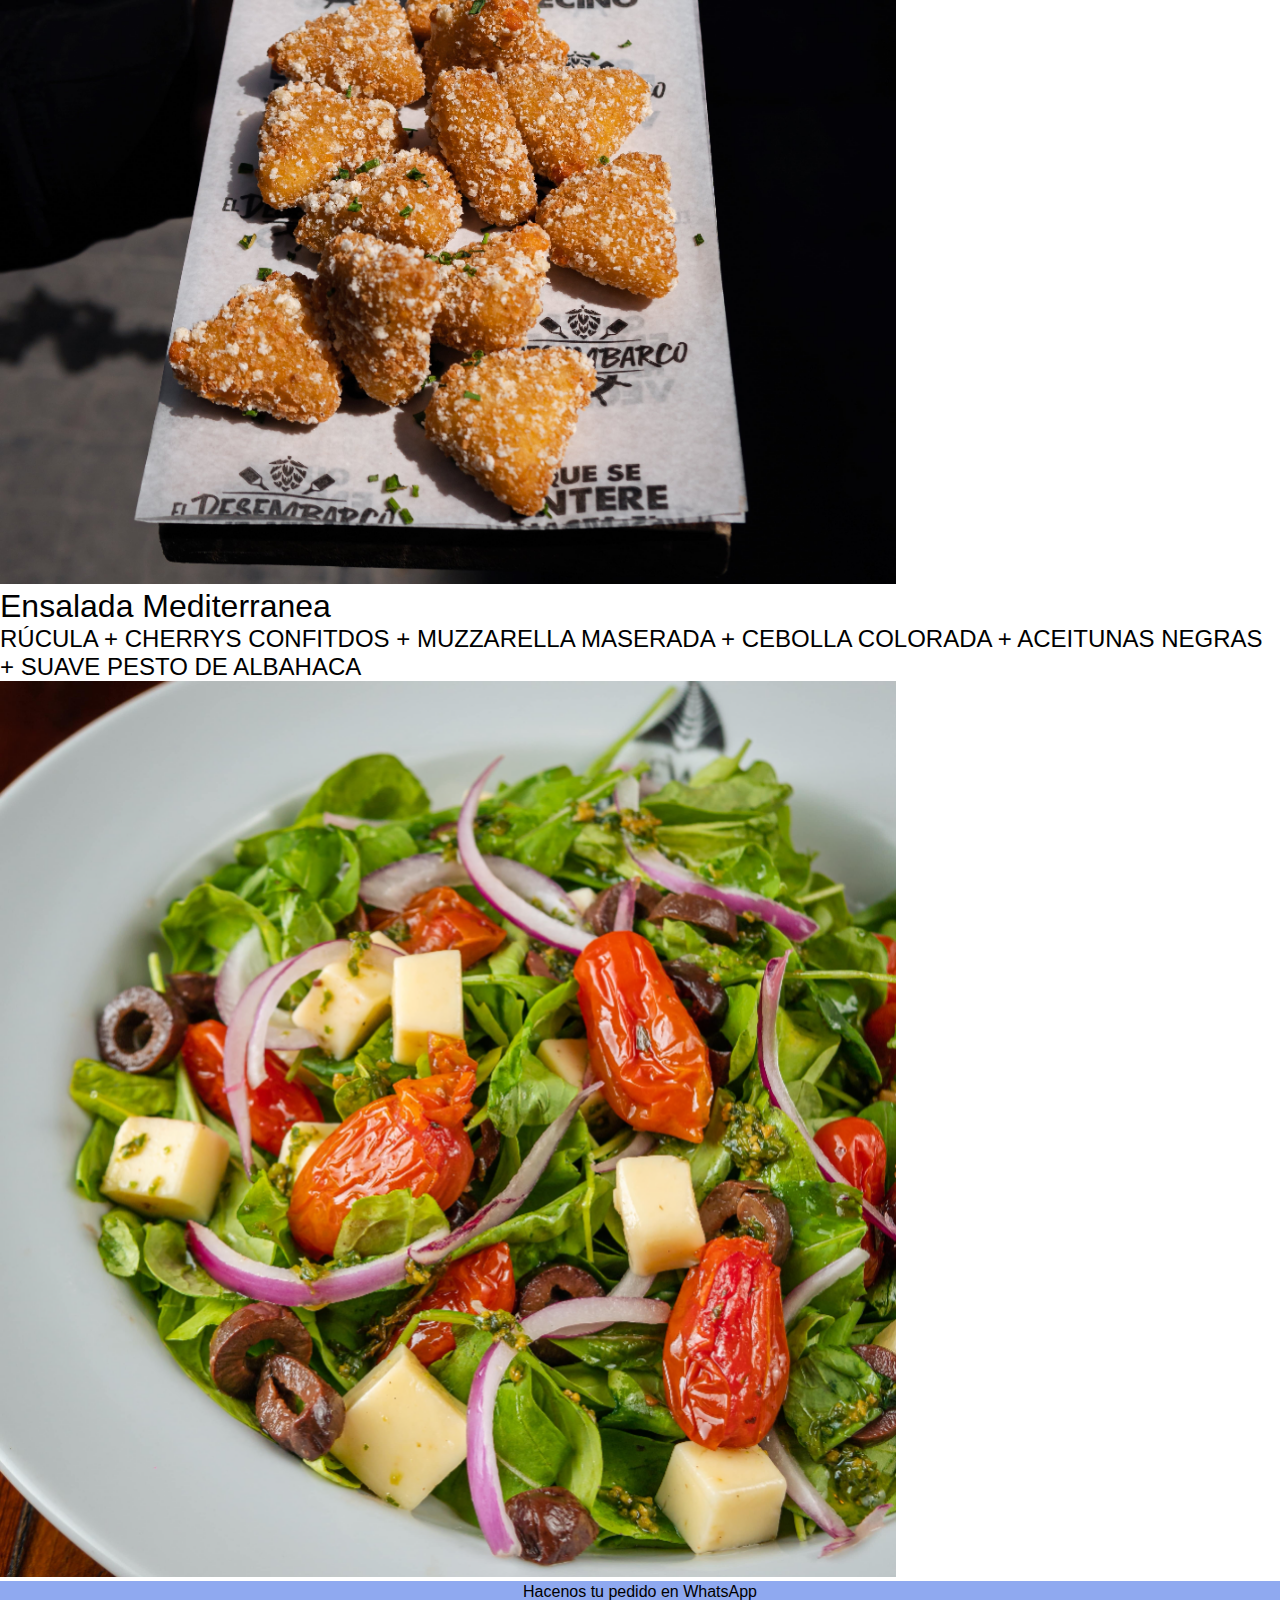
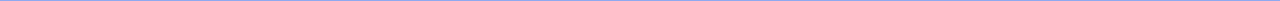
<file: paginas/vegetariano.html>
<!DOCTYPE html>
<html lang="es">
  <head>
    <meta charset="UTF-8" />
    <meta name="viewport" content="width=device-width, initial-scale=1.0" />
    <title>Menú vegeatariano - Burta Burger</title>
    <!--BOOT LINK-->
    <link href="https://cdn.jsdelivr.net/npm/bootstrap@5.3.2/dist/css/bootstrap.min.css" rel="stylesheet" integrity="sha384-T3c6CoIi6uLrA9TneNEoa7RxnatzjcDSCmG1MXxSR1GAsXEV/Dwwykc2MPK8M2HN" crossorigin="anonymous"/>
    <!--CSS LINK-->
    <link rel="stylesheet" href="../css/estilo.css">
    <meta name="description" content="Las mejores hamurguesas vegetarianas caseras, papas y ensaladas para disfrutar de los ricos sabores de la cocina uruguaya. No querras pedir en otro lugar">
    <meta name="keywords" content="hamburguesa smash caliadad precio carne vegetariana papas cambos rico">
  </head>
  <body class="container">
    <header>
        <nav class="navbar navbar-expand-lg encabezado">
            <div class="container-fluid">
              <a class="navbar-brand" href="#">BRUTA Burger</a>
              <button class="navbar-toggler" type="button" data-bs-toggle="collapse" data-bs-target="#navbarNav" aria-controls="navbarNav" aria-expanded="false" aria-label="Toggle navigation">
                <span class="navbar-toggler-icon"></span>
              </button>
              <div class="collapse navbar-collapse" id="navbarNav">
                <ul class="navbar-nav ms-auto menuNav">
                  <li class="nav-item"><a class="nav-link active" aria-current="page" href="../index.html">Inicio</a></li>
                  <li class="nav-item"><a class="nav-link" href="contacto.html">Contacto</a></li>
                  <li class="nav-item"><a class="nav-link" href="menu.html">Menú</a></li>
                  <li class="nav-item"><a class="nav-link" href="vegetariano.html">Menú Vegetariano</a></li>
                  <li class="nav-item"><a class="nav-link" href="opinion.html">Tú Opinión</a>
                  </li>
                </ul>
              </div>
            </div>
          </nav>
    </header>
    <section class="banner">
      <a class="button" href="https://w.app/brutaBURGER">Hace tu pedido aquí</a>
    </section>

    <div class="row">
      <div class="col-xl-4 col-md-6 col-sm-12 text-center"><p class="nombre">Bruta Vegan</p></div>
      <div class="col-xl-4 col-md-6 col-sm-12 text-center"><p class="descripcion">SMASH BURGER DE POROTOS + PAN DE PAPA + MAYONESA VEGANA + LECHUGA + TOMTE</p></div>
      <div class="col-xl-4 col-md-12 col-sm-12 text-center"><img class="imgMenu" src="../assets/img/vegan.avif" alt="Vegan"/></div>
    </div>

    <div class="row">
      <div class="col-xl-4 col-md-6 col-sm-12 text-center"><p class="nombre">Lenteja Vegan</p></div>
      <div class="col-xl-4 col-md-6 col-sm-12 text-center"><p class="descripcion">SMASH BURGER DE LENTEJAS + PAN DE PAPA + MAYONESA VEGANA + LECHUGA + TOMTE</p></div>
      <div class="col-xl-4 col-md-12 col-sm-12 text-center"><img class="imgMenu" src="../assets/img/vege.jpg" alt="Vegan Lentejas"/></div>
    </div>

    <div class="row">
      <div class="col-xl-4 col-md-6 col-sm-12 text-center"><p class="nombre">Beyond Vegetariana</p></div>
      <div class="col-xl-4 col-md-6 col-sm-12 text-center"><p class="descripcion">SMASH BURGER BEYOND + PAN DE PAPA + CHEDDAR X 4 + CEBOLLA + LECHUGA + MAYONESA</p></div>
      <div class="col-xl-4 col-md-6 col-sm-12 text-center"><img class="imgMenu" src="../assets/img/beyond.avif" alt="Beyond Vegetariana"/></div>
    </div>

    <div class="row">
      <div class="col-xl-4 col-md-6 col-sm-12 text-center"><p class="nombre">Papas</p></div>
      <div class="col-xl-4 col-md-6 col-sm-12 text-center"><p class="descripcion">PAPAS FRITAS CROCANTES SAZONADAS CON PIMENTÓN BLANCO Y ACEITE DE OLIVA</p></div>
      <div class="col-xl-4 col-md-6 col-sm-12 text-center"><img class="imgMenu" src="../assets/img/PAPA.blob" alt="Papas"/></div>
    </div>

    <div class="row">
      <div class="col-xl-4 col-md-6 col-sm-12 text-center"><p class="nombre">Papas Cheddar</p></div>
      <div class="col-xl-4 col-md-6 col-sm-12 text-center"><p class="descripcion">PAPAS FRITAS CROCANTES SAZONADAS CON SALSA CHEDDAR</p></div>
      <div class="col-xl-4 col-md-6 col-sm-12 text-center"><img class="imgMenu" src="../assets/img/PAPACHEDDAR.blob" alt="Papas Cheddar"/></div>
    </div>

    <div class="row">
      <div class="col-xl-4 col-md-6 col-sm-12 text-center"><p class="nombre">Triangulos de Muzza</p></div>
      <div class="col-xl-4 col-md-6 col-sm-12 text-center"><p class="descripcion">TRIANGULOS DE MUZZARELLA FRITOS EMPANADOS EN PANKO</p></div>
      <div class="col-xl-4 col-md-6 col-sm-12 text-center"><img class="imgMenu" src="../assets/img/muzza.blob" alt="Triangulso de muzza"/></div>
    </div>

    <div class="row">
      <div class="col-xl-4 col-md-6 col-sm-12 text-center"><p class="nombre">Ensalada Mediterranea</p></div>
      <div class="col-xl-4 col-md-6 col-sm-12 text-center"><p class="descripcion"> RÚCULA + CHERRYS CONFITDOS + MUZZARELLA MASERADA + CEBOLLA COLORADA + ACEITUNAS NEGRAS + SUAVE PESTO DE ALBAHACA </p></div>
      <div class="col-xl-4 col-md-6 col-sm-12 text-center"><img class="imgMenu" src="../assets/img/ensalada.blob" alt="Ensalada Mediterranea"/></div>
    </div>

    <footer>
      <a href="https://w.app/brutaBURGER">Hacenos tu pedido en WhatsApp</a>
    </footer>
    <!--CSS script-->
    <script src="https://cdn.jsdelivr.net/npm/bootstrap@5.3.2/dist/js/bootstrap.bundle.min.js" integrity="sha384-C6RzsynM9kWDrMNeT87bh95OGNyZPhcTNXj1NW7RuBCsyN/o0jlpcV8Qyq46cDfL" crossorigin="anonymous"></script>
  </body>
</html>
</file>
<file: css/estilo.css>
@import url('https://fonts.googleapis.com/css2?family=Philosopher&family=Roboto:wght@100&display=swap');
@import url('https://fonts.googleapis.com/css2?family=Patua+One&family=Roboto:wght@100&display=swap');
*{
    margin: 0;
    padding: 0;
}

body{
    font-family: 'Patua One', serif;
}

/*HEADER*/
.encabezado{
    background-color: rgba(25, 78, 224, 0.486);
}

.menuNav a{
    font-size: 1.2rem;
    color: bisque;
    font-family: 'Patua One', serif;
}

.menuNav a:hover{
    background-color: rgba(82, 82, 88, 0.445);
    color: bisque;
}

h2{
    text-align: center;
    font-family: 'Lucida Sans', 'Lucida Sans Regular', 'Lucida Grande', 'Lucida Sans Unicode', Geneva, Verdana, sans-serif;
    color: black;
}

a{
    color: black;
    size: 30px;
    text-decoration: none;
    font-family: 'Lucida Sans', 'Lucida Sans Regular', 'Lucida Grande', 'Lucida Sans Unicode', Geneva, Verdana, sans-serif;
}

li{
    display: inline-block;  
    font-size: larger; 
}

ul{
    text-align: center;
}


/*BANNER*/
.banner{
    display: flex;
    flex-direction: column;
    justify-content: center;
    align-items: center;
    background-image: url(../assets/img/banner.png);
    opacity: 0.5;
    filter: alpha(opacity=50)
    padding 150px;
    color: rgb(0, 0, 0);
    height: 250px;
}

.banner h1{
    font-size: 46px;
}

.banner p{
    font-size: 30px;
}

.banner a{
    display: inline-block;
    background-color: white ;
    color: rgb(226, 133, 20);
    padding: 15px 25px;
    text-decoration: none;
    margin-top: 10px;
}

h1{
    text-align: center;
    font-family: 'Lucida Sans', 'Lucida Sans Regular', 'Lucida Grande', 'Lucida Sans Unicode', Geneva, Verdana, sans-serif;
    color: black;
    font-size: xx-large;
}

p{
    font-family: 'Gill Sans', 'Gill Sans MT', Calibri, 'Trebuchet MS', sans-serif;
    font-size: x-large;
}
h3{
    text-align: center;
    font-size: x-large;
}

.imgBurger{
    width: 300px;
    height: auto;
}

table th img{
    width: 200px;
    height: auto;
}

table {
    width: 100%;
 }

 th, td {
    width: 25%;
    text-align: center;
    vertical-align: center;
    ;
 }

.nombre{
    font-family: 'Lucida Sans', 'Lucida Sans Regular', 'Lucida Grande', 'Lucida Sans Unicode', Geneva, Verdana, sans-serif;
    font-size: xx-large;
}

.descripcion{
    font-family: 'Lucida Sans', 'Lucida Sans Regular', 'Lucida Grande', 'Lucida Sans Unicode', Geneva, Verdana, sans-serif;
    font-size: x-large;
}

.localCentro{
    width: 600px;
    height: auto;
}

form{
    font-size: 30px;
    text-align: center;
}
input{
    border: solid 2px black;
    width: 300px;
    height: 20px;
}

.boton{
    color: rgba(25, 78, 224, 0.486);
}

.imgMenu{
    height: 80%;
    width: 70%;
}

/*FOOTER 1*/
footer{
    text-align: center;
    background-color: rgba(25, 78, 224, 0.486);
    position: relative;
    bottom: 0;
    width: 100%;
}

/*FOOTER 2

si este footer con position absolut lo uso para las paginas inicio, contacto y tu opinion que no llegan a llenar por completo la pagina funciona bien, pero en las otras que si, queda mal! intente solucionar pero cada cosa que tocaba me modificaba otra 
.footer1{
    text-align: center;
    background-color: rgba(25, 78, 224, 0.486);
    position: absolute;
    bottom: 0;
    width: 100%;
}*/

/*# sourceMappingURL=estilo.css.map */
</file>
